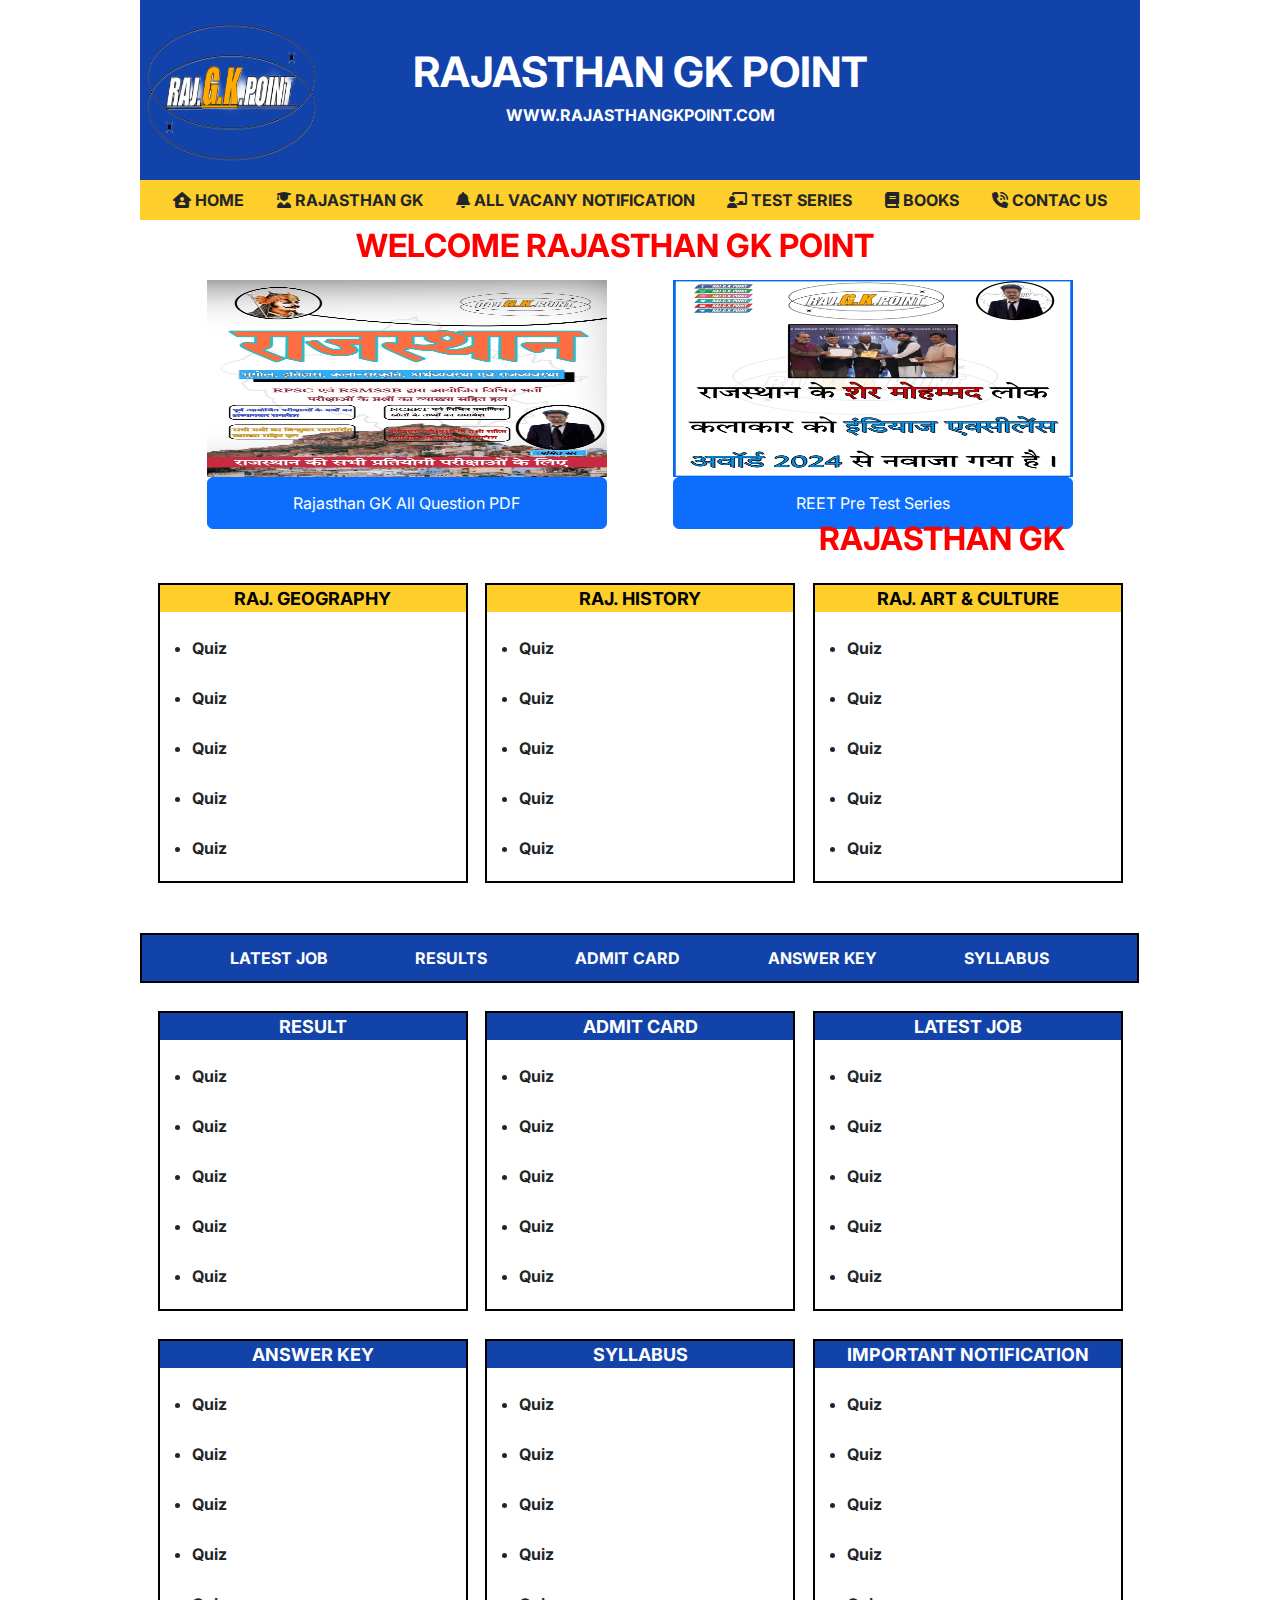
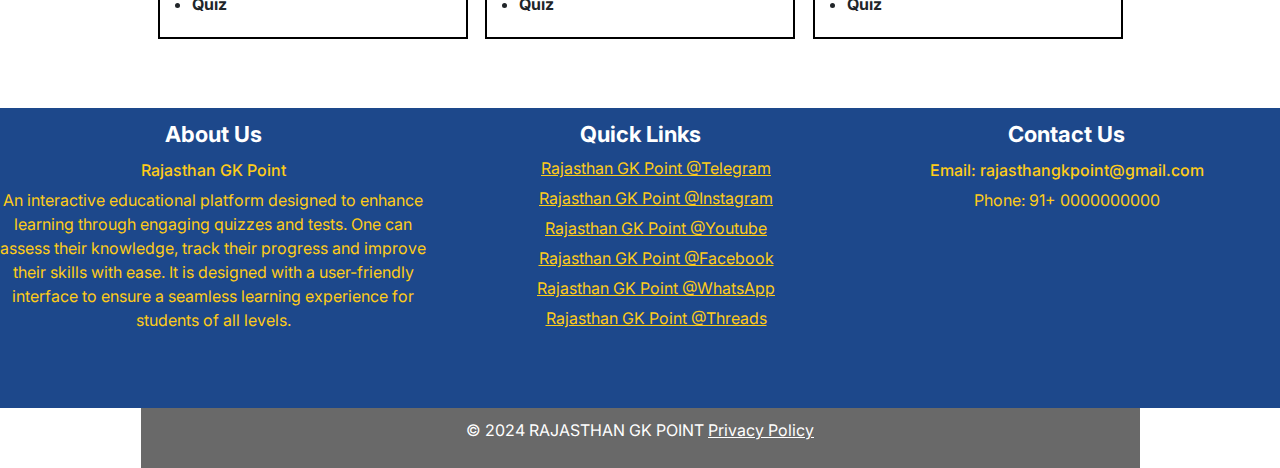
<file: index.html>
<!DOCTYPE html>
<html lang="en">
<head>
    <meta charset="UTF-8">
    <meta name="viewport" content="width=device-width, initial-scale=1.0">
    <link href="https://cdn.jsdelivr.net/npm/bootstrap@5.3.3/dist/css/bootstrap.min.css" rel="stylesheet" integrity="sha384-QWTKZyjpPEjISv5WaRU9OFeRpok6YctnYmDr5pNlyT2bRjXh0JMhjY6hW+ALEwIH" crossorigin="anonymous">
    <link rel="stylesheet" href="https://cdnjs.cloudflare.com/ajax/libs/font-awesome/6.6.0/css/all.min.css">
    <link href="https://fonts.googleapis.com/css2?family=Inter:ital,opsz,wght@0,14..32,100..900;1,14..32,100..900&display=swap" rel="stylesheet">
    <link rel="stylesheet" href="style.css"/>
    <title>Rajasthan GK Point</title>
</head>
<body>
   <div class="outer">
    <div class="header">
        <div class="logo">
            <img class="logo" src="logo.jpg" alt="logo">
        </div>
        <div class="title">
            <p class="heading">RAJASTHAN GK POINT</p>
            <P class="sub_heading">WWW.RAJASTHANGKPOINT.COM</P>
            <h2 class="welcome1"><marquee behavior="alternate" onmouseoer="stop()" onmouseout="start()">WELCOME RAJASTHAN GK POINT</marquee></h2>
        </div>
        <div class="navbar">
            <div><i class="fa-duotone fa-solid fa-house-user"></i> HOME</div>
            <div><i class="fa-solid fa-user-graduate"></i> RAJASTHAN GK</div>
            <div><i class="fa-solid fa-bell"></i> ALL VACANY NOTIFICATION</div>
            <div><i class="fa-sharp fa-solid fa-chalkboard-user"></i> TEST SERIES</div>
            <div><i class="fa-solid fa-book"></i> BOOKS</div>
            <div><i class="fa-sharp fa-solid fa-phone-volume"></i> CONTAC US</div>
        </div>
        <div class="current-section">
            <div class="box1 boxc">
                <div class="images-box">
                    <img src="hero2.jpg" alt="Rajasthan GK All Question PDF">
                    <button type="Rajasthan GK All Question PDF" class="btn btn-primary w-100"><a href="index.html" class="btn btn-primary w-100">Rajasthan GK All Question PDF</a></button>
                </div>
            </div>
            <div class="box2 boxc">
                <div class="images-box">
                    <img src="hero1.jpg" alt="REET Pre Test Series">
                    <button type="Test Series Login" class="btn btn-primary w-100"><a href="" class="btn btn-primary w-100">REET Pre Test Series</a></button>
                </div>
            </div>     
        </div>
        <h2 class="welcome2"><marquee behavior="alternate" onmouseoer="stop()" onmouseout="start()">RAJASTHAN GK</marquee></h2>
        <div class="raj-gk">
            <div class="box3 boxgk">
                <div class="box-header1">
                    RAJ. GEOGRAPHY
                </div>
                <div class="geo-body">
                    <br>
                    <ul>
                        <li>Quiz</li>
                        <li>Quiz</li>
                        <li>Quiz</li>
                        <li>Quiz</li>
                        <li>Quiz</li>
                    </ul>
                </div>
            </div>
            <div class="box3 boxgk">
                <div class="box-header2">
                    RAJ. HISTORY
                </div>
                <div class="his-body">
                    <br>
                    <ul>
                        <li>Quiz</li>
                        <li>Quiz</li>
                        <li>Quiz</li>
                        <li>Quiz</li>
                        <li>Quiz</li>
                    </ul>
                </div>
            </div>
            <div class="box3 boxgk">
                <div class="box-header3">
                    RAJ. ART & CULTURE
                </div>
                <div class="cul-body">
                    <br>
                    <ul>
                        <li>Quiz</li>
                        <li>Quiz</li>
                        <li>Quiz</li>
                        <li>Quiz</li>
                        <li>Quiz</li>
                    </ul>
                </div>
            </div>
        </div>
        <div class="job-title">
            <div>LATEST JOB</div>
            <div>RESULTS</div>
            <div>ADMIT CARD</div>
            <div>ANSWER KEY</div>
            <div>SYLLABUS</div>
        </div>
        <div class="job1">
            <div class="box4 boxjob">
                <div class="boxjob-header1">
                    RESULT
                </div>
                <div class="geo-body">
                    <br>
                    <ul>
                        <li>Quiz</li>
                        <li>Quiz</li>
                        <li>Quiz</li>
                        <li>Quiz</li>
                        <li>Quiz</li>
                    </ul>
                </div>
            </div>
            <div class="box4 boxjob">
                <div class="boxjob-header2">
                    ADMIT CARD
                </div>
                <div class="geo-body">
                    <br>
                    <ul>
                        <li>Quiz</li>
                        <li>Quiz</li>
                        <li>Quiz</li>
                        <li>Quiz</li>
                        <li>Quiz</li>
                    </ul>
                </div>
            </div>
            <div class="box4 boxjob">
                <div class="boxjob-header3">
                    LATEST JOB
                </div>
                <div class="geo-body">
                    <br>
                    <ul>
                        <li>Quiz</li>
                        <li>Quiz</li>
                        <li>Quiz</li>
                        <li>Quiz</li>
                        <li>Quiz</li>
                    </ul>
                </div>
            </div>
        </div>
            <div class="job2">
                <div class="box4 boxjob">
                    <div class="boxjob-header4">
                        ANSWER KEY
                    </div>
                    <div class="geo-body">
                        <br>
                        <ul>
                            <li>Quiz</li>
                            <li>Quiz</li>
                            <li>Quiz</li>
                            <li>Quiz</li>
                            <li>Quiz</li>
                        </ul>
                    </div>
                </div>
                <div class="box4 boxjob">
                    <div class="boxjob-header5">
                        SYLLABUS
                    </div>
                    <div class="geo-body">
                        <br>
                        <ul>
                            <li>Quiz</li>
                            <li>Quiz</li>
                            <li>Quiz</li>
                            <li>Quiz</li>
                            <li>Quiz</li>
                        </ul>
                    </div>
                </div>
                <div class="box4 boxjob">
                    <div class="boxjob-header6">
                        IMPORTANT NOTIFICATION
                    </div>
                    <div class="geo-body">
                        <br>
                        <ul>
                            <li>Quiz</li>
                            <li>Quiz</li>
                            <li>Quiz</li>
                            <li>Quiz</li>
                            <li>Quiz</li>
                        </ul>
                    </div>
                </div>
            </div>
        </div>
    </div>
</body>
<footer>
    <div class="footer-panel1">
        <div class="box1-footer">
            <div class="box-footer1">
                About Us
            </div>
            <div class="about-body">
                <h6>Rajasthan GK Point</h6>
                <p>An interactive educational platform designed to enhance learning through engaging quizzes and tests. One can assess their knowledge, track their progress and improve their skills with ease. It is designed with a user-friendly interface to ensure a seamless learning experience for students of all levels.</p>
            </div>
        </div>
        <div class="box1-footer">
            <div class="box-footer1">
                Quick Links
            </div>
            <div class="quick-body">
                <ul><a href="@">Rajasthan GK Point @Telegram</a></ul>
                <ul><a href="@">Rajasthan GK Point @Instagram</a></ul>
                <ul><a href="@">Rajasthan GK Point @Youtube</a></ul>
                <ul><a href="@">Rajasthan GK Point @Facebook</a></ul>
                <ul><a href="@">Rajasthan GK Point @WhatsApp</a></ul>
                <ul><a href="@">Rajasthan GK Point @Threads</a></ul>
            </div>
        </div>
        <div class="box1-footer">
            <div class="box-footer1">
                Contact Us
            </div>
            <div class="contact-body">
                <h6>Email: rajasthangkpoint@gmail.com</h6
                <h6>Phone: 91+ 0000000000</h6>
            </div>
        </div>
    </div>
    <div class="footer-panel2">
        <div class="he0">
            <p>© 2024 RAJASTHAN GK POINT  <a href="@">Privacy Policy</a></p>
        </div>
    </div>
</footer>
<script src="https://cdn.jsdelivr.net/npm/@popperjs/core@2.11.8/dist/umd/popper.min.js" integrity="sha384-I7E8VVD/ismYTF4hNIPjVp/Zjvgyol6VFvRkX/vR+Vc4jQkC+hVqc2pM8ODewa9r" crossorigin="anonymous"></script>
<script src="https://cdn.jsdelivr.net/npm/bootstrap@5.3.3/dist/js/bootstrap.min.js" integrity="sha384-0pUGZvbkm6XF6gxjEnlmuGrJXVbNuzT9qBBavbLwCsOGabYfZo0T0to5eqruptLy" crossorigin="anonymous"></script>
</html>
</file>
<file: style.css>
*{
   box-sizing: border-box;
   font-family: "Inter", sans-serif;
   margin: 0;
}
.outer{
    height: 1700px;
    width: 1000px;
    
    margin:0px auto;
}
.header{
    height: 180px;
    width: 1000px;
    background: #1243AB
}
.logo{
    height: 180px;
    width: 180px;
    display: flex;
    justify-content: center;
    align-items: center;
    float: left;
}
.title{
    height: 180px;
    width: 820px;
    text-align: center;
    color: #FFFFFF;
}
.title .heading{
    padding-top: 40px;
    font-size: 42px;
    font-weight: 700;
    margin:0;
}
.title .sub_heading{
    font-weight: 700;
    margin:0;
    padding:0;
}
.navbar{
    background-color: #FECE2A;
    font-weight: bold;
    display: flex;
    justify-content: space-evenly;
}
.welcome1{
    margin-top: 100px;
    color: red;
    font-weight: bold;
}
/** current-section **/
.current-section{
    margin-top: 50px;
    display: flex;
    justify-content: space-evenly;
    background-color: #FFFFFF;
}
.boxc{
    height: 200px;
    width: 40%;
    margin-top: 10px;
}
.images-box img{
    height: 197px;
    width: 100%;
}
.raj-gk{
    display: flex;
    justify-content: space-evenly;
}
.welcome2{
    margin-top: 40px;
    color: red;
    font-weight: bold;
}
.boxgk{
    height: 300px;
    width: 100px;
    border: 2px solid black;
    margin-top: 8px;
    width: 31%;
}
.box-header1{
    text-align: center;
    color: black;
    font-weight: bold;
    font-size: 18px;
    background-color: #FECE2A;
}
.box-header2{
    text-align: center;
    color: black;
    font-weight: bold;
    font-size: 18px;
    background-color: #FECE2A;
}
.box-header3{
    text-align: center;
    color: black;
    font-weight: bold;
    font-size: 18px;
    background-color: #FECE2A;
}
.geo-body ul li{
    height: 50px;
    width: 80%;
    font-weight: bold;
}
.his-body ul li{
    height: 50px;
    width: 80%;
    font-weight: bold;
}
.cul-body ul li{
    height: 50px;
    width: 80%;
    font-weight: bold;
}
.job-title{
    margin-top: 50px;
    height: 50px;
    width: 999px;
    border: 2px solid black;
    font-weight: bold;
    display: flex;
    justify-content: space-evenly;
    align-items: center;
    background-color: #1243AB;
    color: #FFFFFF;
}
.boxjob{
    height: 300px;
    width: 100px;
    border: 2px solid black;
    margin-top: 8px;
    width: 31%;
}
.boxjob-header1{
    text-align: center;
    color: #FFFFFF;
    font-weight: bold;
    font-size: 18px;
    background-color: #1243AB;
}
.boxjob-header2{
    text-align: center;
    color: #FFFFFF;
    font-weight: bold;
    font-size: 18px;
    background-color: #1243AB;
}
.boxjob-header3{
    text-align: center;
    color: #FFFFFF;
    font-weight: bold;
    font-size: 18px;
    background-color: #1243AB;
}
.job1{
    margin-top: 20px;
    display: flex;
    justify-content: space-evenly;
}
.job2{
    margin-top: 20px;
    display: flex;
    justify-content: space-evenly;
}
.boxjob-header4{
    text-align: center;
    color: #FFFFFF;
    font-weight: bold;
    font-size: 18px;
    background-color: #1243AB;
}
.boxjob-header5{
    text-align: center;
    color: #FFFFFF;
    font-weight: bold;
    font-size: 18px;
    background-color: #1243AB;
}
.boxjob-header6{
    text-align: center;
    color: #FFFFFF;
    font-weight: bold;
    font-size: 18px;
    background-color: #1243AB;
}
.footer-panel1{
    display: flex;
    justify-content: center;
}
.box1-footer{
    height: 300px;
    margin-top: 8px;
    width: 999px;
    background-color: #1d488b;
    color: #ffcc18;
}
.box-footer1{
    margin-top: 10px;
    text-align: center;
    color: black;
    font-weight: bold;
    font-size: 22px;
    color: #FFFFFF;
}
.about-body{
   margin-top: 10px;
   text-align: center;
}
.quick-body{
    margin-top: 10px;
    text-align: center;
    line-height: 14px;
}
.quick-body ul a{
    color: #ffcc18;
}
.contact-body{
    margin-top: 10px;
    text-align: center;
}
.footer-panel2{
    height: 60px;
    display: flex;
    justify-content: center;
    align-items: center;
}
.he0{
    height: 60px;
    width: 999px;
    display: flex;
    justify-content: center;
    align-items: center;
    background-color: dimgray;
    color: #FFFFFF;
}
.he0 a{
    color: #FFFFFF;
}
.col-md-6{
    margin-top: 50px;
    width: 350px;
    background-color: #FECE2A;
}
.container.mt-5{
    background-color: #ffcc18;
}
</file>
